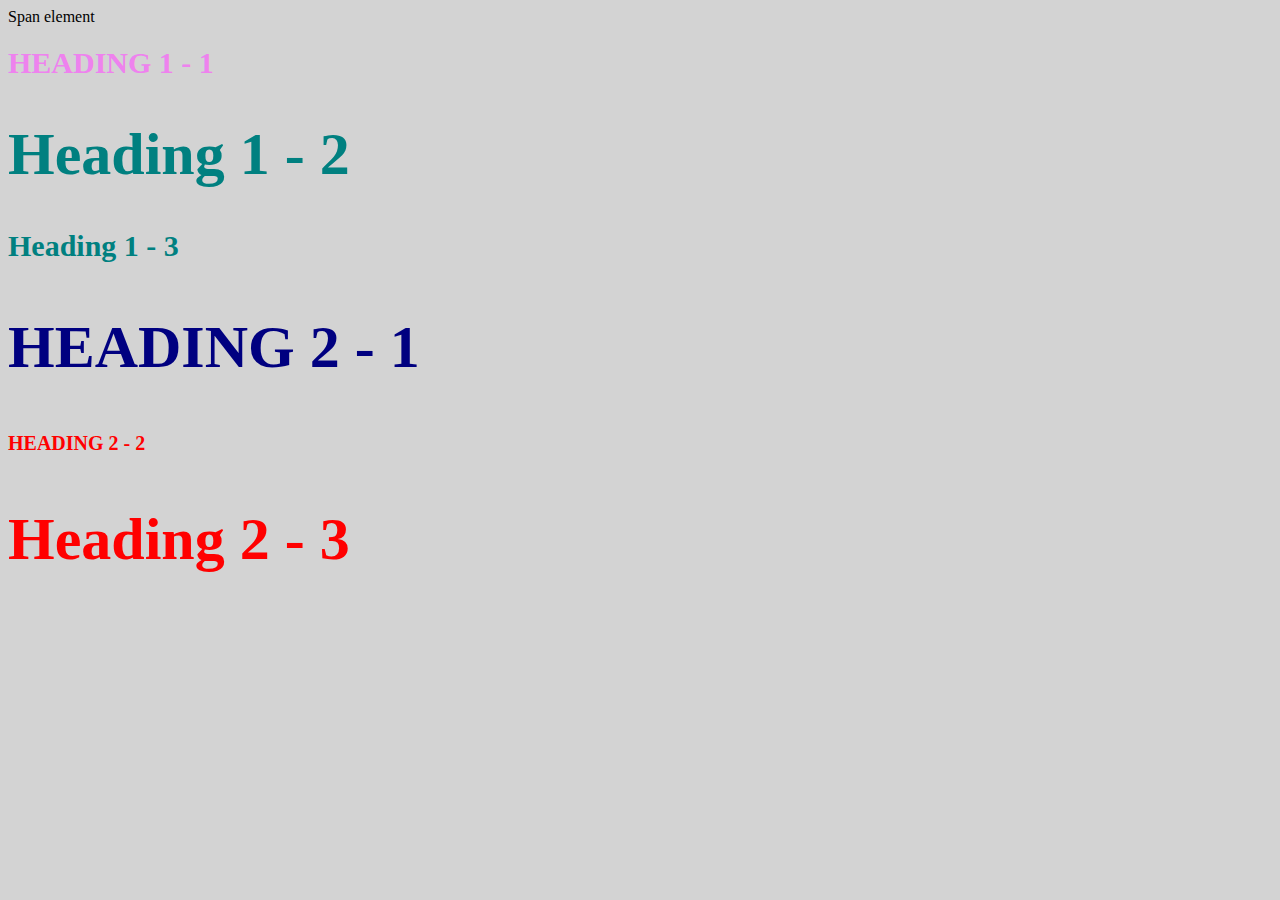
<file: style-test.html>
<!DOCTYPE html>
<html>
	<head>
		<title>Style Test</title>
		<link href="css/style.css" rel="stylesheet">
	</head>
	<body>

		<span>Span element</span>
		<h1 class="uppercase"><span>Heading 1 - 1</span></h1>
		<h1 class="big">Heading 1 - 2</h1>
		<h1>Heading 1 - 3</h1>
		<h2 class="big uppercase">Heading 2 - 1</h2>
		<h2 class="uppercase">Heading 2 - 2</h2>
		<h2 class="big">Heading 2 - 3</h2>

	</body>
</html>
</file>
<file: css/style.css>
body {
	background-color: lightgray;
}

h1 {
	font-size: 30px;
	color: teal;
}

h2 {
	font-size: 20px;
	color: red;
}

.big {
	font-size: 60px;
}

.uppercase {
	text-transform: uppercase;
}

.big.uppercase {
	color: navy;
}

h1 span {
	color: violet;
}
</file>
